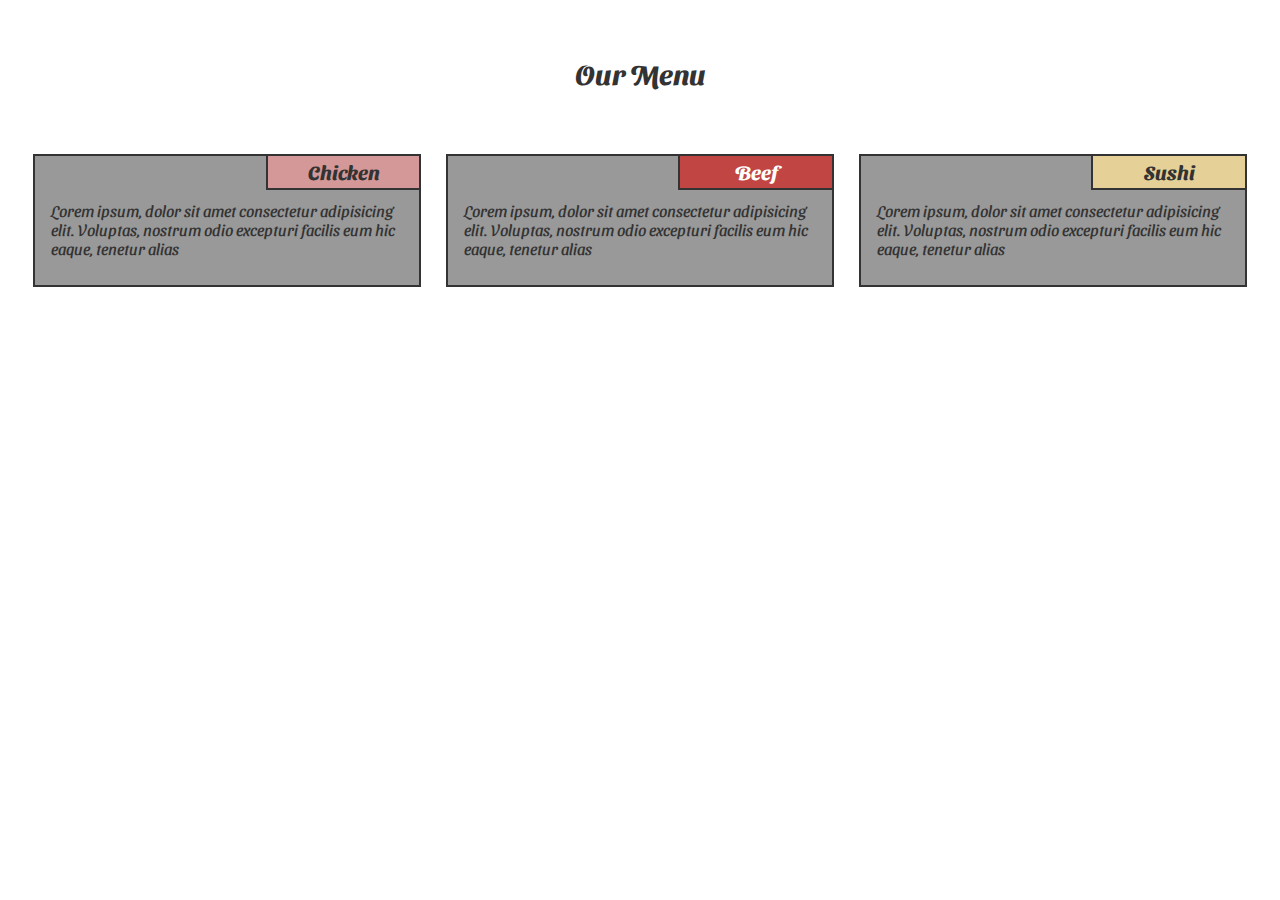
<file: docs/module2-solution/index.html>
<!DOCTYPE html>
<html lang="en">
<head>
    <meta charset="UTF-8">
    <meta name="viewport" content="width=device-width, initial-scale=1.0">
    <link href="https://fonts.googleapis.com/css2?family=Sansita+Swashed:wght@400;700&display=swap" rel="stylesheet">
    <link rel="stylesheet" href="css/style.css">
    <title>Assigment Solution for Module 2</title>
</head>
<body>
    <h1 class="title">Our Menu</h1>
    <div class="content">
        <div class="container">
            <div class="content__card">
                <div class="content__item">
                    <h2 class="content__title">Chicken</h2>
                    <p class="content__text">
                        Lorem ipsum, dolor sit amet consectetur adipisicing elit. Voluptas, nostrum odio excepturi 
                        facilis eum hic eaque, tenetur alias
                    </p>
                </div>
                <div class="content__item">
                    <h2 class="content__title content__title-beef">Beef</h2>
                    <p class="content__text">
                        Lorem ipsum, dolor sit amet consectetur adipisicing elit. Voluptas, nostrum odio excepturi 
                        facilis eum hic eaque, tenetur alias
                    </p>
                </div>
                <div class="content__item content__item-sushi">
                    <h2 class="content__title content__title-sushi">Sushi</h2>
                    <p class="content__text">
                        Lorem ipsum, dolor sit amet consectetur adipisicing elit. Voluptas, nostrum odio excepturi 
                        facilis eum hic eaque, tenetur alias
                    </p>
                </div>
            </div>
        </div>
    </div>
</body>
</html>
</file>
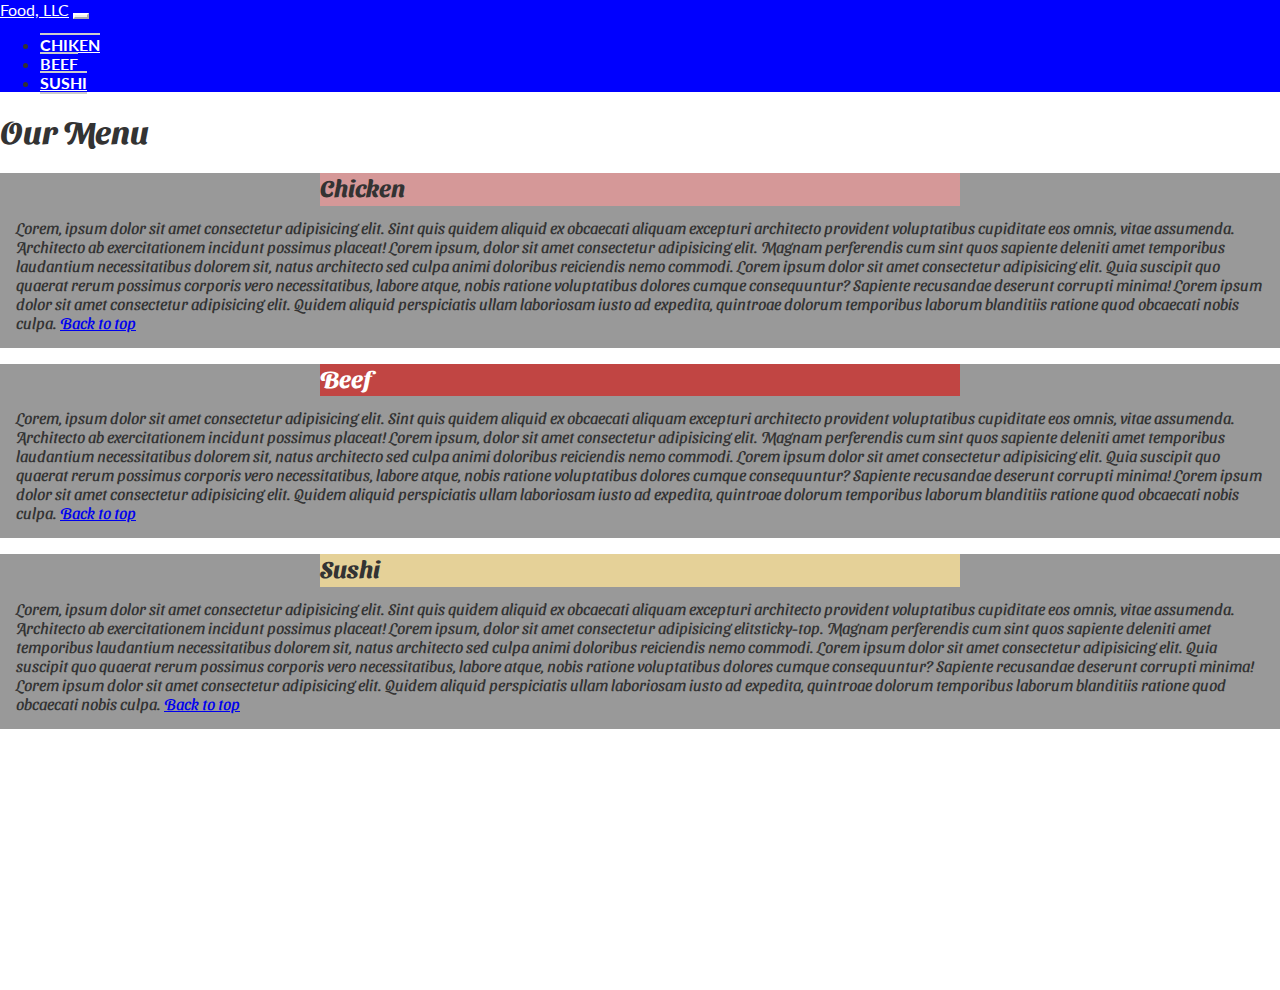
<file: docs/module3-solution/index.html>
<!DOCTYPE html>
<html lang="en">
<head>
    <meta charset="UTF-8">
    <meta name="viewport" content="width=device-width, initial-scale=1, shrink-to-fit=no">
    <title>Assignment Solution for Module 3</title>
    <link rel="stylesheet" href="https://cdn.jsdelivr.net/npm/bootstrap@4.5.3/dist/css/bootstrap.min.css" 
        integrity="sha384-TX8t27EcRE3e/ihU7zmQxVncDAy5uIKz4rEkgIXeMed4M0jlfIDPvg6uqKI2xXr2" 
        crossorigin="anonymous">
    <link href="https://fonts.googleapis.com/css2?family=Lato:wght@400;700&family=Sansita+Swashed:wght@400;700&display=swap" rel="stylesheet">
    <link rel="stylesheet" href="css/style.css">
</head>
<body>

<!--HEADER-------------------------------------------------------------------------------------------->

<header class="header">
    <nav class="navbar navbar-expand-lg fixed-top ">
        <a class="navbar-brand" href="#">Food, LLC</a>
        <button class="navbar-toggler custom-toggler" type="button" data-toggle="collapse" data-target="#navbarSupportedContent" aria-controls="navbarSupportedContent" aria-expanded="false" aria-label="Toggle navigation">
            <span class="navbar-toggler-icon"></span>
        </button>
            <div class="collapse navbar-collapse " id="navbarSupportedContent">
                <ul class="navbar-nav mr-4">
              
                    <li class="nav-item nav-item--top d-block d-sm-none">
                        <a class="nav-link nav-link--top" href="#chiken">Chiken</a>
                    </li>
                    <li class="nav-item d-block d-sm-none">
                        <a class="nav-link" href="#beef">Beef</a>
                    </li>
                    <li class="nav-item d-block d-sm-none">
                        <a class="nav-link nav-link--bottom" href="#sushi">Sushi</a>
                    </li>
          
                </ul>
            
            </div>
    </nav>
</header>

<!--MAIN-------------------------------------------------------------------------------------------->

    <div class="intro">
        <h1 class="title text-center">Our Menu</h1>
        <div class="intro__iner">
            <div class="container-fluid">
                <div class="row">

                    <div class="tile col-lg-4 col-sm-6">
                        <div class="intro__item" id="chiken">
                            <h2 class="intro__title intro__title-chiken text-center">Chicken</h2>
                            <div class="intro_text">
                                Lorem, ipsum dolor sit amet consectetur adipisicing elit. Sint quis quidem aliquid ex obcaecati 
                                aliquam excepturi architecto provident voluptatibus cupiditate eos omnis, vitae assumenda. 
                                Architecto ab exercitationem incidunt possimus placeat! Lorem ipsum, dolor sit amet consectetur 
                                adipisicing elit. Magnam perferendis cum sint quos sapiente deleniti amet temporibus laudantium 
                                necessitatibus dolorem sit, natus architecto sed culpa animi doloribus reiciendis nemo commodi. 
                                Lorem ipsum dolor sit amet consectetur adipisicing elit. Quia suscipit quo quaerat rerum 
                                possimus corporis vero necessitatibus, labore atque, nobis ratione voluptatibus dolores cumque 
                                consequuntur? Sapiente recusandae deserunt corrupti minima! Lorem ipsum dolor sit amet 
                                consectetur adipisicing elit. Quidem aliquid perspiciatis ullam laboriosam iusto ad expedita, 
                                quintroae dolorum temporibus laborum blanditiis ratione quod obcaecati nobis culpa. <span class="d-sm-none"><a href="#">Back to top</a></span>
                            </div> 
                        </div>
                    </div>

                    <div class="tile col-lg-4 col-sm-6">
                        <div class="intro__item" id="beef">
                            <h2 class="intro__title intro__title-beef text-center">Beef</h2>
                            <div class="intro_text">
                                Lorem, ipsum dolor sit amet consectetur adipisicing elit. Sint quis quidem aliquid ex obcaecati 
                                aliquam excepturi architecto provident voluptatibus cupiditate eos omnis, vitae assumenda. 
                                Architecto ab exercitationem incidunt possimus placeat! Lorem ipsum, dolor sit amet consectetur 
                                adipisicing elit. Magnam perferendis cum sint quos sapiente deleniti amet temporibus laudantium 
                                necessitatibus dolorem sit, natus architecto sed culpa animi doloribus reiciendis nemo commodi. 
                                Lorem ipsum dolor sit amet consectetur adipisicing elit. Quia suscipit quo quaerat rerum 
                                possimus corporis vero necessitatibus, labore atque, nobis ratione voluptatibus dolores cumque 
                                consequuntur? Sapiente recusandae deserunt corrupti minima! Lorem ipsum dolor sit amet 
                                consectetur adipisicing elit. Quidem aliquid perspiciatis ullam laboriosam iusto ad expedita, 
                                quintroae dolorum temporibus laborum blanditiis ratione quod obcaecati nobis culpa. <span class="d-sm-none"><a href="#">Back to top</a></span>
                            </div> 
                        </div>
                    </div>

                    <div class="tile col-lg-4 col-sm-12">
                        <div class="intro__item" id="sushi">
                            <h2 class="intro__title intro__title-sushi text-center">Sushi</h2>
                            <div class="intro_text">
                                Lorem, ipsum dolor sit amet consectetur adipisicing elit. Sint quis quidem aliquid ex obcaecati 
                                aliquam excepturi architecto provident voluptatibus cupiditate eos omnis, vitae assumenda. 
                                Architecto ab exercitationem incidunt possimus placeat! Lorem ipsum, dolor sit amet consectetur 
                                adipisicing elitsticky-top. Magnam perferendis cum sint quos sapiente deleniti amet temporibus laudantium 
                                necessitatibus dolorem sit, natus architecto sed culpa animi doloribus reiciendis nemo commodi. 
                                Lorem ipsum dolor sit amet consectetur adipisicing elit. Quia suscipit quo quaerat rerum 
                                possimus corporis vero necessitatibus, labore atque, nobis ratione voluptatibus dolores cumque 
                                consequuntur? Sapiente recusandae deserunt corrupti minima! Lorem ipsum dolor sit amet 
                                consectetur adipisicing elit. Quidem aliquid perspiciatis ullam laboriosam iusto ad expedita, 
                                quintroae dolorum temporibus laborum blanditiis ratione quod obcaecati nobis culpa. <span class="d-sm-none"><a href="#">Back to top</a></span>
                            </div> 
                        </div>
                    </div>

                </div><!--row-->
            </div><!--container-fluid-->
        </div><!--intro__iner-->
    
    </div><!--intro-->

<script src="https://code.jquery.com/jquery-3.5.1.slim.min.js" 
    integrity="sha384-DfXdz2htPH0lsSSs5nCTpuj/zy4C+OGpamoFVy38MVBnE+IbbVYUew+OrCXaRkfj" 
    crossorigin="anonymous">
</script>
<script src="https://cdn.jsdelivr.net/npm/popper.js@1.16.1/dist/umd/popper.min.js" 
    integrity="sha384-9/reFTGAW83EW2RDu2S0VKaIzap3H66lZH81PoYlFhbGU+6BZp6G7niu735Sk7lN" 
    crossorigin="anonymous">
</script>
<script src="https://cdn.jsdelivr.net/npm/bootstrap@4.5.3/dist/js/bootstrap.min.js" 
    integrity="sha384-w1Q4orYjBQndcko6MimVbzY0tgp4pWB4lZ7lr30WKz0vr/aWKhXdBNmNb5D92v7s" 
    crossorigin="anonymous">
</script>
</body>
</html>
</file>
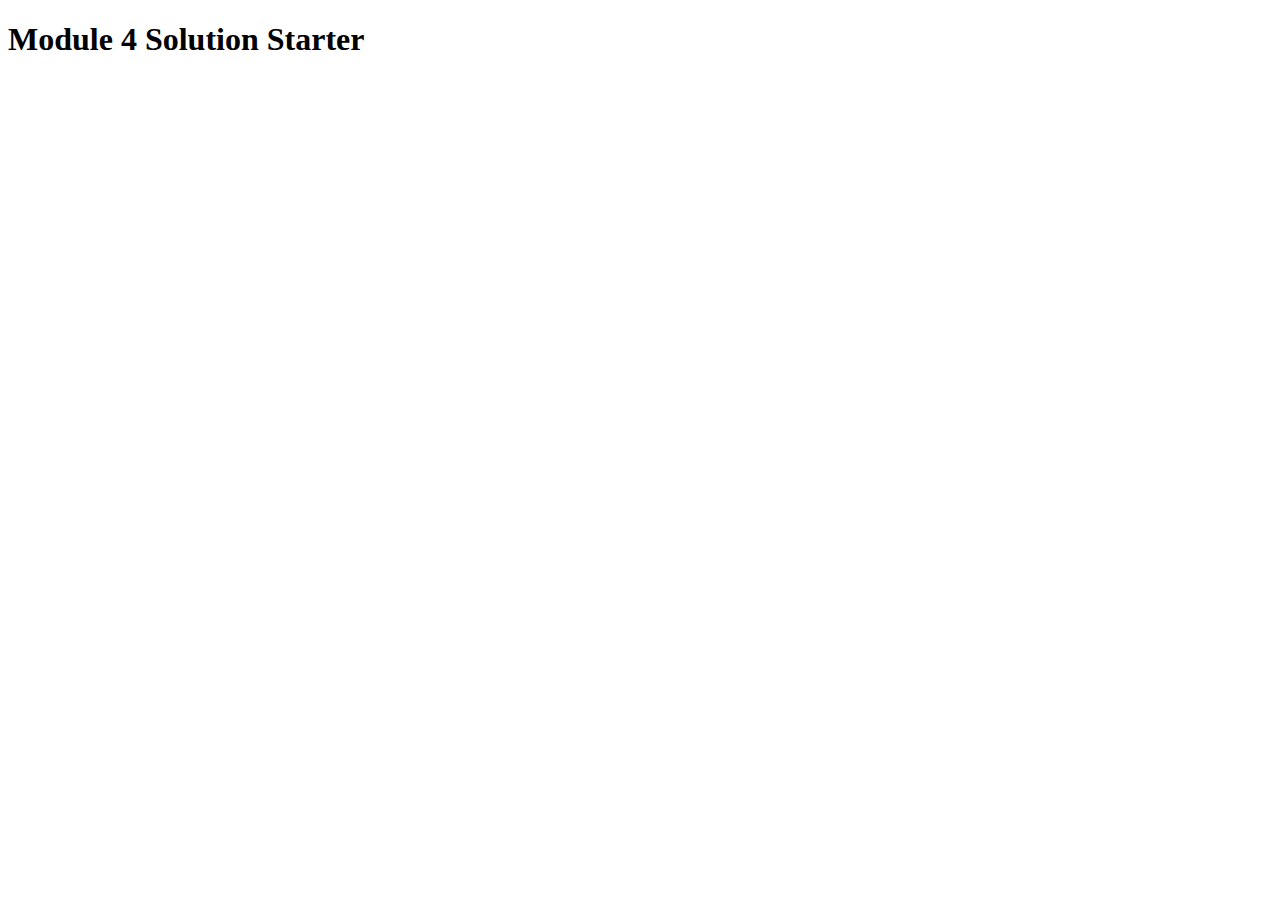
<file: docs/module4-solution/index.html>
<!DOCTYPE html>
<html>
<head>
  <meta charset="utf-8">
  <title>Module 4 Solution Starter</title>
  <script>
    var names = []; // DO NOT REMOVE
  </script>
  <script src="SpeakHello.js"></script>
  <script src="SpeakGoodBye.js"></script>
  <script src="script.js"></script>
</head>
<body>
  <h1>Module 4 Solution Starter</h1>
</body>
</html>
</file>
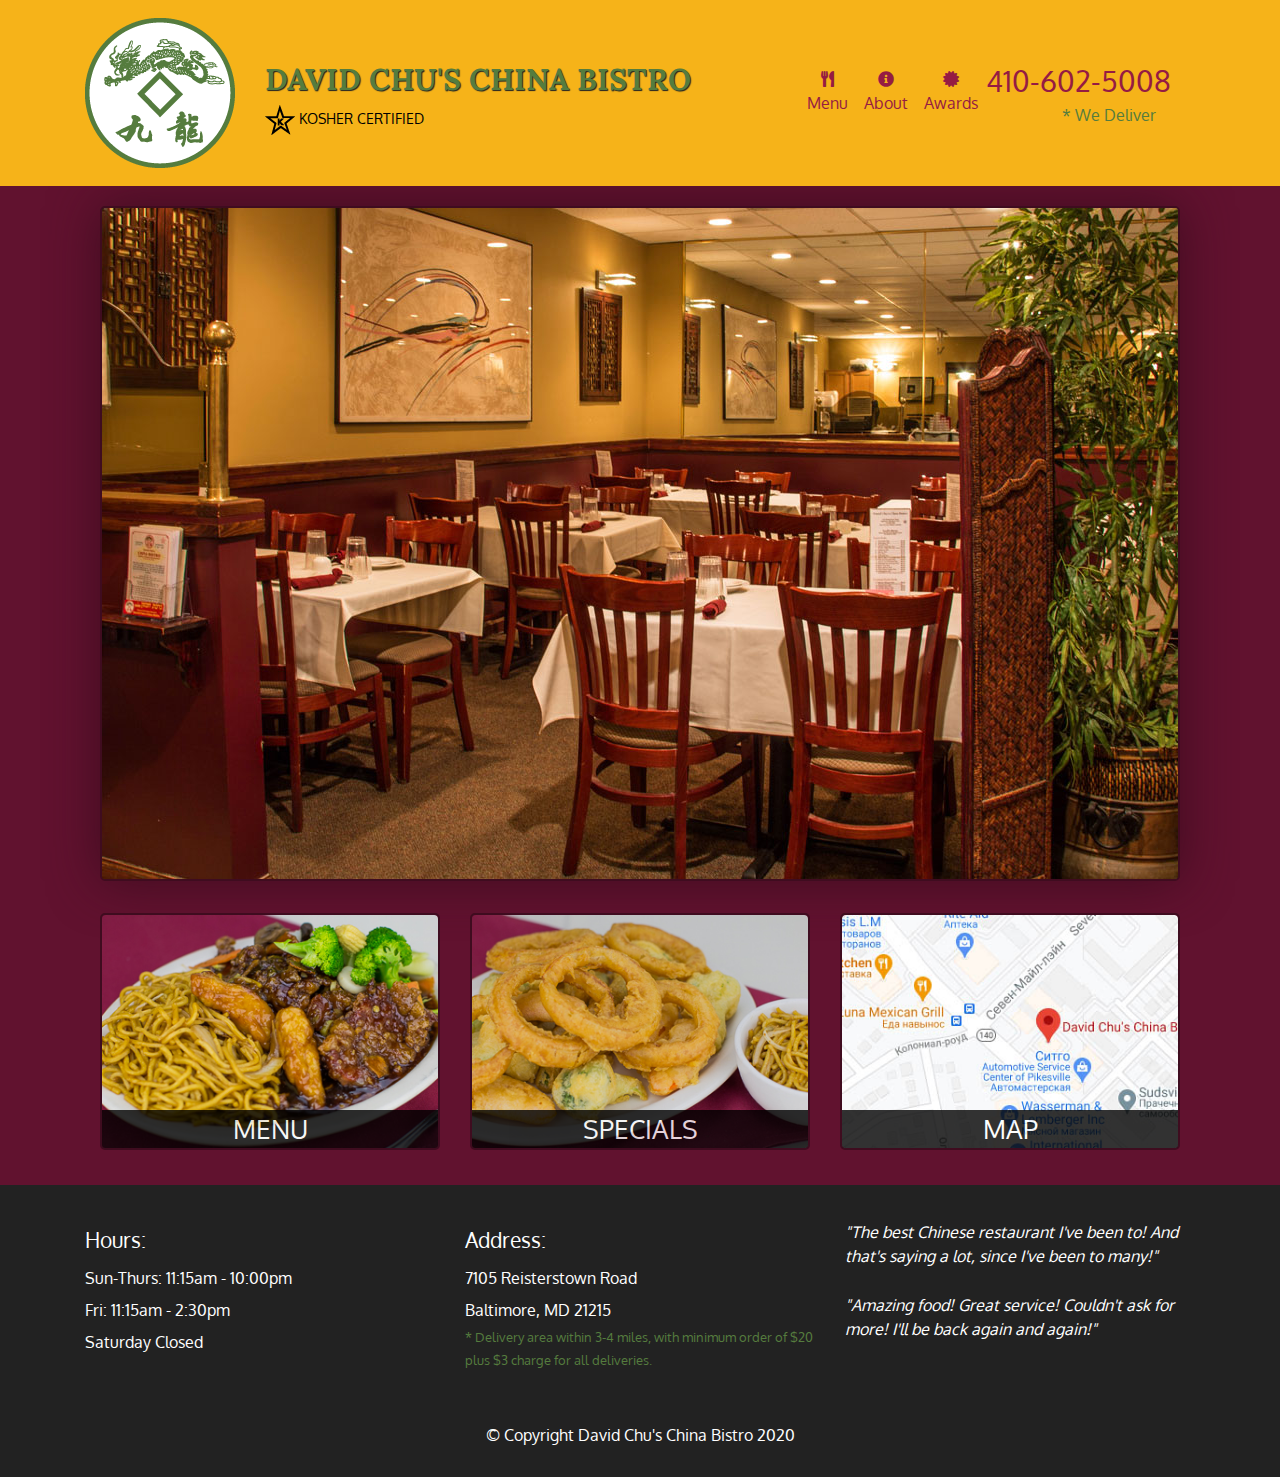
<file: docs/restaurant/index.html>
<!doctype html>
<html lang="en">
  <head>
    <meta charset="utf-8">
    <meta http-equiv="X-UA-Compatible" content="IE=edge">
    <meta name="viewport" content="width=device-width, initial-scale=1">
    <title>David Chu's China Bistro</title>
    <link rel="stylesheet" href="css/bootstrap.min.css">
    <link rel="stylesheet" href="css/styles.css">
    <link href='https://fonts.googleapis.com/css?family=Oxygen:400,300,700' rel='stylesheet' type='text/css'>
    <link href='https://fonts.googleapis.com/css?family=Lora' rel='stylesheet' type='text/css'>
    <link rel="stylesheet" href="https://use.fontawesome.com/releases/v5.7.1/css/all.css">
  </head>
<body>

<div class="page"><!--Чтобы прижать футер к низу и чтобы не было горизонтального скрола-->

<!--Header------------------------------------------------------------------------------>

<header>

    <nav id="header-nav" class="navbar navbar-expand-lg">

       <div class="container">
           <a id="logo-img" class="navbar-brand d-none d-lg-block" href="index.html"></a>
           <div class="navbar-brand">
                <a href="index.html"><h1>David Chu's China Bistro</h1></a>
                <p>
                  <img src="img/star-k-logo.png" alt="Kosher certification">
                  <span>Kosher Certified</span>
                </p>
           </div>

           <button class="navbar-toggler custom-toggler" type="button" data-toggle="collapse" data-target="#navbarSupportedContent" aria-controls="navbarSupportedContent" aria-expanded="false" aria-label="Toggle navigation">
             <span class="navbar-toggler-icon"></span>
           </button>
           <div class="collapse navbar-collapse " id="navbarSupportedContent">
               <ul id="nav-list" class="navbar-nav mr-4">

                   <li class="nav-item d-xl-none d-lg-none active">
                     <a class="nav-link" href="index.html"><i class="fas fa-home"></i><br class="d-none d-lg-block">Home</a>
                   </li>
                   <li class="nav-item">
                     <a class="nav-link" href="#" onclick="$dc.loadMenuCategories();"><i class="fas fa-utensils"></i><br class="d-none d-lg-block">Menu</a>
                   </li>
                   <li class="nav-item">
                     <a class="nav-link" href="#"><i class="fas fa-info-circle"></i><br class="d-none d-lg-block">About</a>
                   </li>
                   <li class="nav-item">
                     <a class="nav-link " href="#"><i class="fas fa-certificate"></i><br class="d-none d-lg-block">Awards</a>
                   </li>
                   <li id="phone" class="d-none d-lg-block">
                     <a class="nav-link " href="tel:410-602-5008"><span>410-602-5008</span></a><div>* We Deliver</div>
                   </li>

                 </ul>

           </div><!--collapse-->
       </div><!--/container-->
    </nav><!--/nav-->
</header><!--/header-->

<!--Telefone---------------------------------------------------------------------------->

<div class="telefon d-lg-none">
    <div class="container">
        <div class="telefon__inner">
            <a class="btn" href="tel:410-602-5008">
                <i class="fas fa-mobile-alt"></i>
                410-602-5008
            </a>
        </div>
        <div class="text-center">* We Deliver</div>
    </div>
</div>

<!--Main-content(intro and menu)------------------------------------------------------>

<div id="main-content" class="container"></div>

<!--Footer---------------------------------------------------------------------------->

<footer class="panel panel-default footer">
    <div class="container">
      <div class="row">
        <section class="hours col-sm-4">
          <span>Hours:</span><br>
          Sun-Thurs: 11:15am - 10:00pm<br>
          Fri: 11:15am - 2:30pm<br>
          Saturday Closed
          <hr class="d-block d-sm-none">
        </section>
        <section class="address col-sm-4">
          <span>Address:</span><br>
          7105 Reisterstown Road<br>
          Baltimore, MD 21215
          <p>* Delivery area within 3-4 miles, with minimum order of $20 plus $3 charge for all deliveries.</p>
          <hr class="d-block d-sm-none">
        </section>
        <section class="testimonials col-sm-4">
          <p>"The best Chinese restaurant I've been to! And that's saying a lot, since I've been to many!"</p>
          <p>"Amazing food! Great service! Couldn't ask for more! I'll be back again and again!"</p>
        </section>
      </div>
      <div class="text-center">&copy; Copyright David Chu's China Bistro 2020</div>
    </div>
  </footer>

</div><!-- Page -->



  <!-- jQuery (Bootstrap JS plugins depend on it) -->
  <script src="https://ajax.googleapis.com/ajax/libs/jquery/2.2.4/jquery.min.js"></script>
  <script src="js/bootstrap.min.js"></script>
  <script src="js/ajax-utils.js"></script>
  <script src="js/script.js"></script>
</body>
</html>
</file>
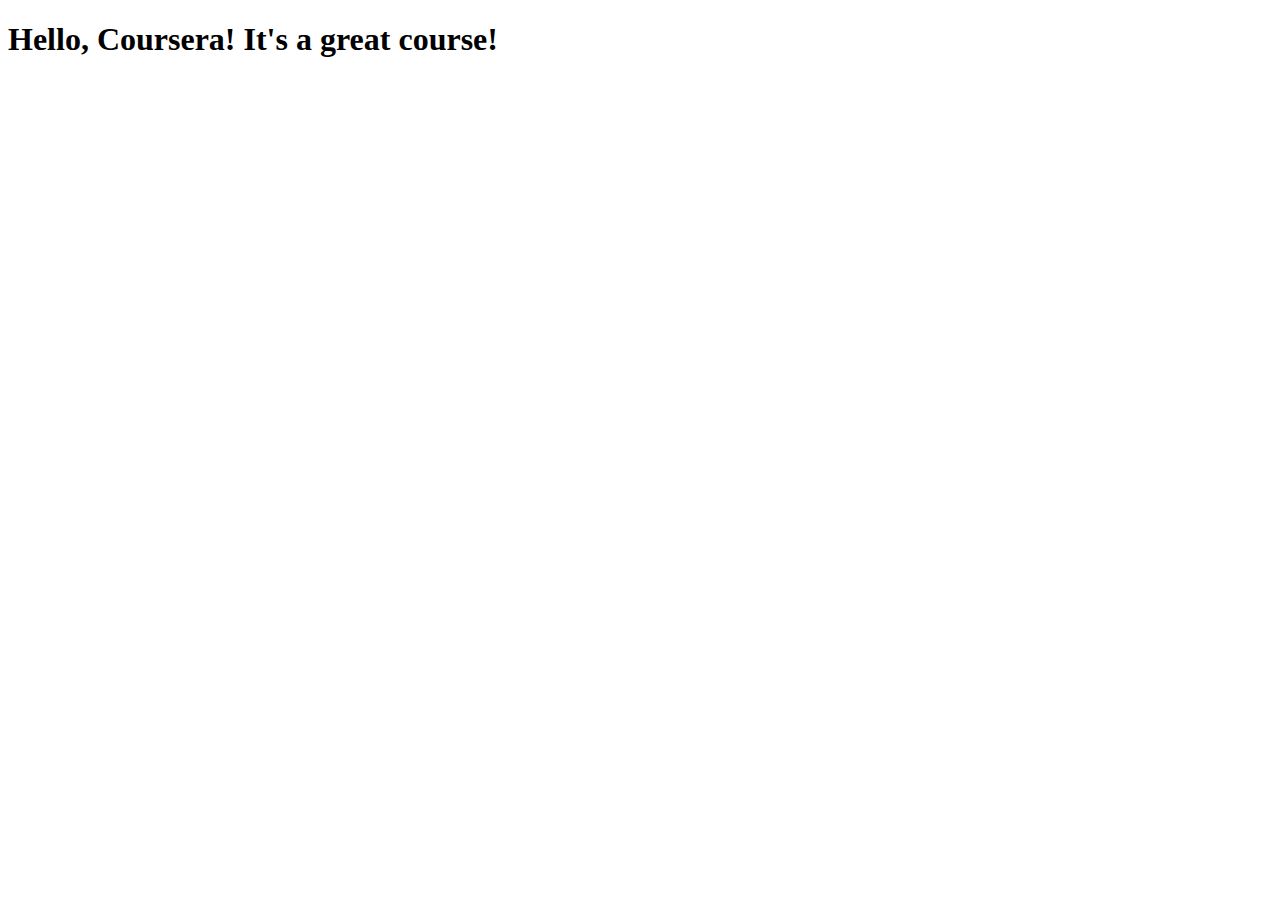
<file: docs/site/index.html>
<!DOCTYPE html>
<html lang="en">
<head>
    <meta charset="UTF-8">
    <meta name="viewport" content="width=device-width, initial-scale=1.0">
    <title>Hello, Coursera!</title>
</head>
<body>
    <h1>Hello, Coursera! It's a great course!</h1>
</body>
</html>
</file>
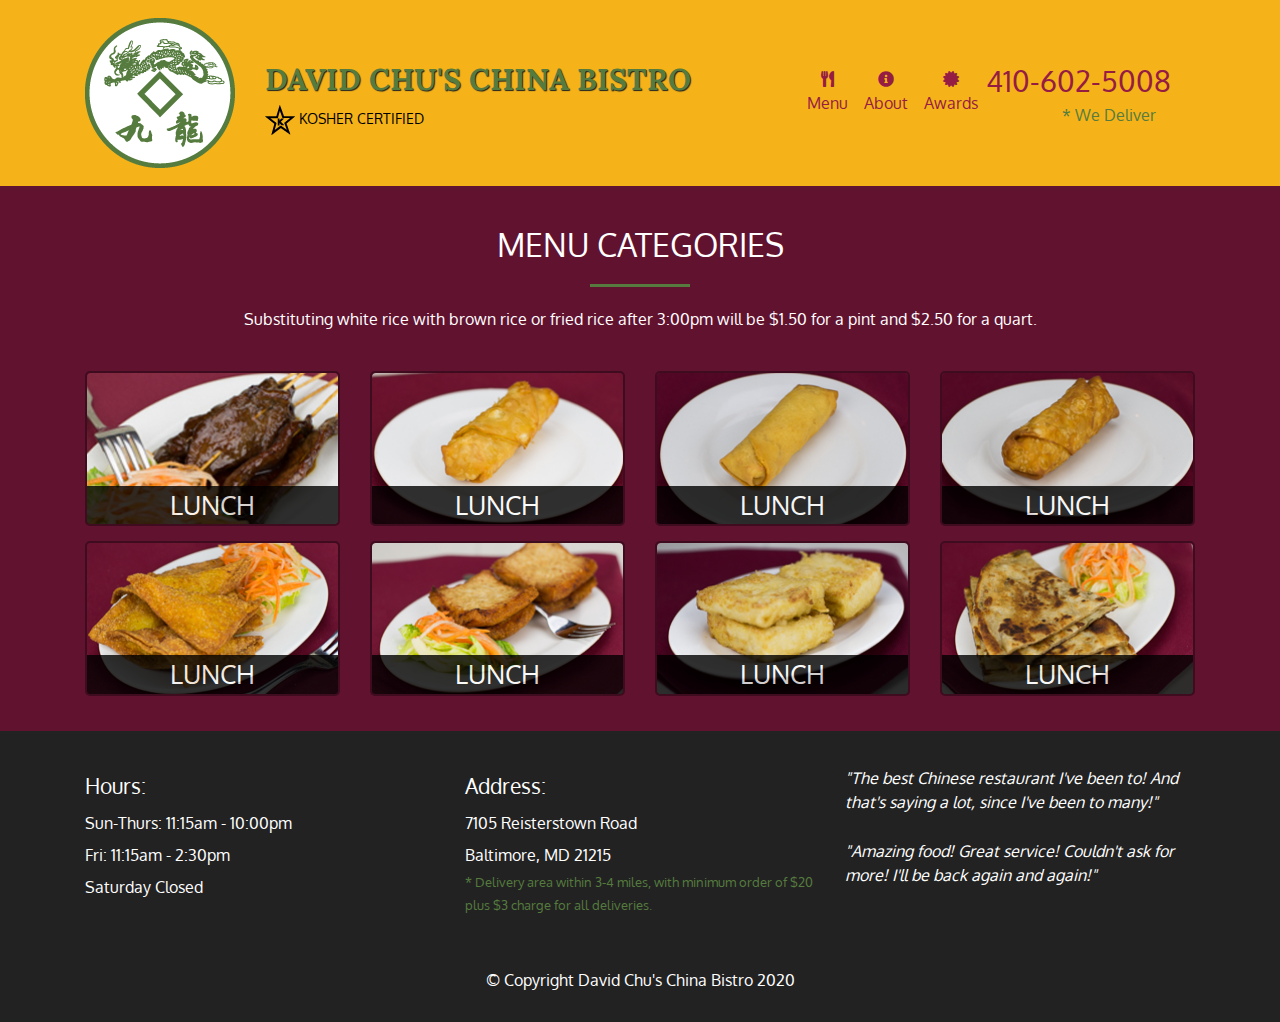
<file: docs/restaurant/menu-catigories.html>
<!doctype html>
<html lang="en">
  <head>
    <meta charset="utf-8">
    <meta http-equiv="X-UA-Compatible" content="IE=edge">
    <meta name="viewport" content="width=device-width, initial-scale=1">
    <title>David Chu's China Bistro</title>
    <link rel="stylesheet" href="css/bootstrap.min.css">
    <link rel="stylesheet" href="css/styles.css">
    <link href='https://fonts.googleapis.com/css?family=Oxygen:400,300,700' rel='stylesheet' type='text/css'>
    <link href='https://fonts.googleapis.com/css?family=Lora' rel='stylesheet' type='text/css'>
    <link rel="stylesheet" href="https://use.fontawesome.com/releases/v5.7.1/css/all.css">
  </head>
<body>

<!--Header------------------------------------------------------------------------------>

<header>

    <nav id="header-nav" class="navbar navbar-expand-lg">

       <div class="container">
           <a id="logo-img" class="navbar-brand d-none d-lg-block" href="index.html"></a>
           <div class="navbar-brand">
                <a href="index.html"><h1>David Chu's China Bistro</h1></a>
                <p>
                  <img src="img/star-k-logo.png" alt="Kosher certification">
                  <span>Kosher Certified</span>
                </p>
           </div>

           <button class="navbar-toggler custom-toggler" type="button" data-toggle="collapse" data-target="#navbarSupportedContent" aria-controls="navbarSupportedContent" aria-expanded="false" aria-label="Toggle navigation">
             <span class="navbar-toggler-icon"></span>
           </button>
           <div class="collapse navbar-collapse " id="navbarSupportedContent">
               <ul id="nav-list" class="navbar-nav mr-4">

                   <li class="nav-item d-xl-none d-lg-none">
                     <a class="nav-link" href="index.html"><i class="fas fa-home"></i><br class="d-none d-lg-block">Home</a>
                   </li>
                   <li class="nav-item">
                     <a class="nav-link" href="#"><i class="fas fa-utensils"></i><br class="d-none d-lg-block">Menu</a>
                   </li>
                   <li class="nav-item">
                     <a class="nav-link" href="#"><i class="fas fa-info-circle"></i><br class="d-none d-lg-block">About</a>
                   </li>
                   <li class="nav-item">
                     <a class="nav-link " href="#"><i class="fas fa-certificate"></i><br class="d-none d-lg-block">Awards</a>
                   </li>
                   <li id="phone" class="d-none d-lg-block">
                     <a class="nav-link " href="tel:410-602-5008"><span>410-602-5008</span></a><div>* We Deliver</div>
                   </li>

                 </ul>

           </div><!--collapse-->
       </div><!--/container-->
    </nav><!--/nav-->
</header><!--/header-->

<!--Telefone---------------------------------------------------------------------------->

<div class="telefon d-lg-none">
    <div class="container">
        <div class="telefon__inner">
            <a class="btn" href="tel:410-602-5008">
                <i class="fas fa-mobile-alt"></i>
                410-602-5008
            </a>
        </div>
        <div class="text-center">* We Deliver</div>
    </div>
</div>

<!--menu tile---------------------------------------------------------------------------->

<div class="tile">
    <div class="tile__header container">
        <h2 class="menu-categories-title text-center">Menu Categories</h2>
        <div class="menu-categories-text text-center">
            Substituting white rice with brown rice or fried rice after 3:00pm will be $1.50 for a pint and $2.50 for a quart.
        </div>
    </div>


    <div class="container">
        <div class="row justify-content-between">

            <div class="col-lg-3 col-md-4 col-sm-6 col-6 col-xs-12">
                <div class="tile__item">
                    <a href="single-categories.html">
                        <img class="img-fluid rounded mx-auto d-block" src="img/B.jpg" alt="menu">
                        <div class="tile__categories">
                            <span>lunch</span>
                        </div>
                    </a>
                </div>
            </div>

            <div class="col-lg-3 col-md-4 col-sm-6 col-6 col-xs-12">
                <div class="tile__item">
                    <a href="">
                        <img class="img-fluid rounded mx-auto d-block" src="img/B-1.jpg" alt="menu">
                        <div class="tile__categories">
                            <span>lunch</span>
                        </div>
                    </a>
                </div>
            </div>

            <div class="col-lg-3 col-md-4 col-sm-6 col-6 col-xs-12">
                <div class="tile__item">
                    <a href="https://goo.gl/maps/cZD4JhGqDNvG411z9" target="_blank">
                        <img class="img-fluid rounded mx-auto d-block" src="img/B-2.jpg" alt="menu">
                        <div class="tile__categories">
                            <span>lunch</span>
                        </div>
                    </a>
                </div>
            </div>

            <div class="col-lg-3 col-md-4 col-sm-6 col-6 col-xs-12">
                <div class="tile__item">
                    <a href="https://goo.gl/maps/cZD4JhGqDNvG411z9" target="_blank">
                        <img class="img-fluid rounded mx-auto d-block" src="img/B-3.jpg" alt="menu">
                        <div class="tile__categories">
                            <span>lunch</span>
                        </div>
                    </a>
                </div>
            </div>

            <div class="col-lg-3 col-md-4 col-sm-6 col-6 col-xs-12">
                <div class="tile__item">
                    <a href="https://goo.gl/maps/cZD4JhGqDNvG411z9" target="_blank">
                        <img class="img-fluid rounded mx-auto d-block" src="img/B-4.jpg" alt="menu">
                        <div class="tile__categories">
                            <span>lunch</span>
                        </div>
                    </a>
                </div>
            </div>

            <div class="col-lg-3 col-md-4 col-sm-6 col-6 col-xs-12">
                <div class="tile__item">
                    <a href="https://goo.gl/maps/cZD4JhGqDNvG411z9" target="_blank">
                        <img class="img-fluid rounded mx-auto d-block" src="img/B-5.jpg" alt="menu">
                        <div class="tile__categories">
                            <span>lunch</span>
                        </div>
                    </a>
                </div>
            </div>

            <div class="col-lg-3 col-md-4 col-sm-6 col-6 col-xs-12">
                <div class="tile__item">
                    <a href="https://goo.gl/maps/cZD4JhGqDNvG411z9" target="_blank">
                        <img class="img-fluid rounded mx-auto d-block" src="img/B-6.jpg" alt="menu">
                        <div class="tile__categories">
                            <span>lunch</span>
                        </div>
                    </a>
                </div>
            </div>

            <div class="col-lg-3 col-md-4 col-sm-6 col-6 col-xs-12">
                <div class="tile__item">
                    <a href="https://goo.gl/maps/cZD4JhGqDNvG411z9" target="_blank">
                        <img class="img-fluid rounded mx-auto d-block" src="img/B-7.jpg" alt="menu">
                        <div class="tile__categories">
                            <span>lunch</span>
                        </div>
                    </a>
                </div>
            </div>

        </div><!--/row-->
    </div><!--/container-->
</div><!--/tile-->

<!--Footer---------------------------------------------------------------------------->

<footer class="panel panel-default">
    <div class="container">
      <div class="row">
        <section class="hours col-sm-4">
          <span>Hours:</span><br>
          Sun-Thurs: 11:15am - 10:00pm<br>
          Fri: 11:15am - 2:30pm<br>
          Saturday Closed
          <hr class="d-block d-sm-none">
        </section>
        <section class="address col-sm-4">
          <span>Address:</span><br>
          7105 Reisterstown Road<br>
          Baltimore, MD 21215
          <p>* Delivery area within 3-4 miles, with minimum order of $20 plus $3 charge for all deliveries.</p>
          <hr class="d-block d-sm-none">
        </section>
        <section class="testimonials col-sm-4">
          <p>"The best Chinese restaurant I've been to! And that's saying a lot, since I've been to many!"</p>
          <p>"Amazing food! Great service! Couldn't ask for more! I'll be back again and again!"</p>
        </section>
      </div>
      <div class="text-center">&copy; Copyright David Chu's China Bistro 2020</div>
    </div>
  </footer>



  <!-- jQuery (Bootstrap JS plugins depend on it) -->
  <script src="https://ajax.googleapis.com/ajax/libs/jquery/2.2.4/jquery.min.js"></script>
  <script src="js/bootstrap.min.js"></script>
  <script src="js/script.js"></script>
</body>
</html>
</file>
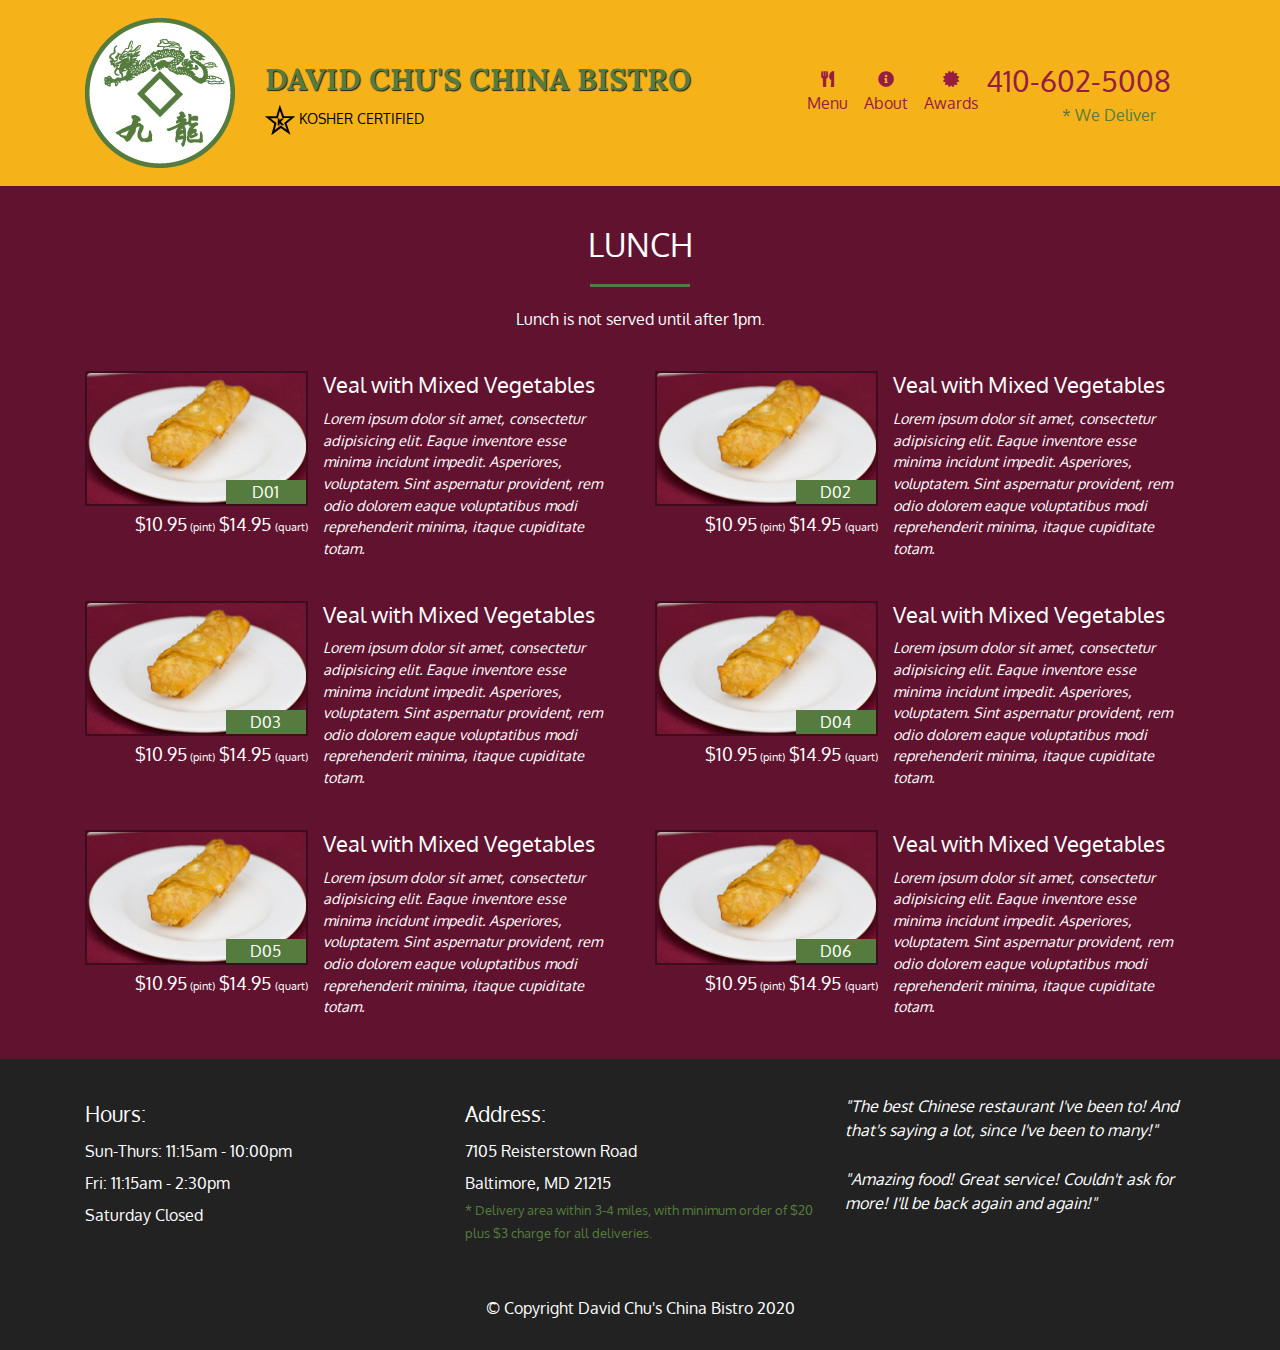
<file: docs/restaurant/single-categories.html>
<!doctype html>
<html lang="en">
  <head>
    <meta charset="utf-8">
    <meta http-equiv="X-UA-Compatible" content="IE=edge">
    <meta name="viewport" content="width=device-width, initial-scale=1">
    <title>David Chu's China Bistro</title>
    <link rel="stylesheet" href="css/bootstrap.min.css">
    <link rel="stylesheet" href="css/styles.css">
    <link href='https://fonts.googleapis.com/css?family=Oxygen:400,300,700' rel='stylesheet' type='text/css'>
    <link href='https://fonts.googleapis.com/css?family=Lora' rel='stylesheet' type='text/css'>
    <link rel="stylesheet" href="https://use.fontawesome.com/releases/v5.7.1/css/all.css">
  </head>
<body>

<!--Header------------------------------------------------------------------------------>

<header>

    <nav id="header-nav" class="navbar navbar-expand-lg">

       <div class="container">
           <a id="logo-img" class="navbar-brand d-none d-lg-block" href="index.html"></a>
           <div class="navbar-brand">
                <a href="index.html"><h1>David Chu's China Bistro</h1></a>
                <p>
                  <img src="img/star-k-logo.png" alt="Kosher certification">
                  <span>Kosher Certified</span>
                </p>
           </div>

           <button class="navbar-toggler custom-toggler" type="button" data-toggle="collapse" data-target="#navbarSupportedContent" aria-controls="navbarSupportedContent" aria-expanded="false" aria-label="Toggle navigation">
             <span class="navbar-toggler-icon"></span>
           </button>
           <div class="collapse navbar-collapse " id="navbarSupportedContent">
               <ul id="nav-list" class="navbar-nav mr-4">

                   <li class="nav-item d-xl-none d-lg-none">
                     <a class="nav-link" href="index.html"><i class="fas fa-home"></i><br class="d-none d-lg-block">Home</a>
                   </li>
                   <li class="nav-item">
                     <a class="nav-link" href="#"><i class="fas fa-utensils"></i><br class="d-none d-lg-block">Menu</a>
                   </li>
                   <li class="nav-item">
                     <a class="nav-link" href="#"><i class="fas fa-info-circle"></i><br class="d-none d-lg-block">About</a>
                   </li>
                   <li class="nav-item">
                     <a class="nav-link " href="#"><i class="fas fa-certificate"></i><br class="d-none d-lg-block">Awards</a>
                   </li>
                   <li id="phone" class="d-none d-lg-block">
                     <a class="nav-link " href="tel:410-602-5008"><span>410-602-5008</span></a><div>* We Deliver</div>
                   </li>

                 </ul>

           </div><!--collapse-->
       </div><!--/container-->
    </nav><!--/nav-->
</header><!--/header-->

<!--Telefone---------------------------------------------------------------------------->

<div class="telefon d-lg-none">
    <div class="container">
        <div class="telefon__inner">
            <a class="btn" href="tel:410-602-5008">
                <i class="fas fa-mobile-alt"></i>
                410-602-5008
            </a>
        </div>
        <div class="text-center">* We Deliver</div>
    </div>
</div>

<!--menu tile---------------------------------------------------------------------------->

<div class="tile-categories">
    <div class="tile__header container">
        <h2 class="menu-categories-title text-center">lunch</h2>
        <div class="menu-categories-text text-center">
            Lunch is not served until after 1pm.
        </div>
    </div>


    <div class="container">
        <div class="row justify-content-between">

            <div class="menu-item-tile col-md-6">
                <div class="row">
                  <div class="col-sm-5">
                    <div class="menu-item-photo">
                      <div>D01</div>
                      <img class="img-fluid rounded mx-auto d-block" src="img/B-1.jpg" alt="Item">
                    </div>
                    <div class="menu-item-price">$10.95<span> (pint)</span> $14.95 <span>(quart)</span></div>
                  </div>
                  <div class="menu-item-description col-sm-7">
                    <h3 class="menu-item-title">Veal with Mixed Vegetables</h3>
                    <p class="menu-item-details">Lorem ipsum dolor sit amet, consectetur adipisicing elit. Eaque inventore esse minima incidunt impedit. Asperiores, voluptatem. Sint aspernatur provident, rem odio dolorem eaque voluptatibus modi reprehenderit minima, itaque cupiditate totam.</p>
                  </div>
                </div>
                <hr class="d-block d-sm-none">
          </div>

          <div class="menu-item-tile col-md-6">
            <div class="row">
              <div class="col-sm-5">
                <div class="menu-item-photo">
                  <div>D02</div>
                  <img class="img-fluid rounded mx-auto d-block" width="250" height="150" src="img/B-1.jpg" alt="Item">
                </div>
                <div class="menu-item-price">$10.95<span> (pint)</span> $14.95 <span>(quart)</span></div>
              </div>
              <div class="menu-item-description col-sm-7">
                <h3 class="menu-item-title">Veal with Mixed Vegetables</h3>
                <p class="menu-item-details">Lorem ipsum dolor sit amet, consectetur adipisicing elit. Eaque inventore esse minima incidunt impedit. Asperiores, voluptatem. Sint aspernatur provident, rem odio dolorem eaque voluptatibus modi reprehenderit minima, itaque cupiditate totam.</p>
              </div>
            </div>
            <hr class="d-block d-sm-none">
          </div>

          <div class="menu-item-tile col-md-6">
            <div class="row">
              <div class="col-sm-5">
                <div class="menu-item-photo">
                  <div>D03</div>
                  <img class="img-fluid rounded mx-auto d-block" width="250" height="150" src="img/B-1.jpg" alt="Item">
                </div>
                <div class="menu-item-price">$10.95<span> (pint)</span> $14.95 <span>(quart)</span></div>
              </div>
              <div class="menu-item-description col-sm-7">
                <h3 class="menu-item-title">Veal with Mixed Vegetables</h3>
                <p class="menu-item-details">Lorem ipsum dolor sit amet, consectetur adipisicing elit. Eaque inventore esse minima incidunt impedit. Asperiores, voluptatem. Sint aspernatur provident, rem odio dolorem eaque voluptatibus modi reprehenderit minima, itaque cupiditate totam.</p>
              </div>
            </div>
            <hr class="d-block d-sm-none">
          </div>

          <div class="menu-item-tile col-md-6">
            <div class="row">
              <div class="col-sm-5">
                <div class="menu-item-photo">
                  <div>D04</div>
                  <img class="img-fluid rounded mx-auto d-block" width="250" height="150" src="img/B-1.jpg" alt="Item">
                </div>
                <div class="menu-item-price">$10.95<span> (pint)</span> $14.95 <span>(quart)</span></div>
              </div>
              <div class="menu-item-description col-sm-7">
                <h3 class="menu-item-title">Veal with Mixed Vegetables</h3>
                <p class="menu-item-details">Lorem ipsum dolor sit amet, consectetur adipisicing elit. Eaque inventore esse minima incidunt impedit. Asperiores, voluptatem. Sint aspernatur provident, rem odio dolorem eaque voluptatibus modi reprehenderit minima, itaque cupiditate totam.</p>
              </div>
            </div>
            <hr class="d-block d-sm-none">
          </div>

          <div class="menu-item-tile col-md-6">
            <div class="row">
              <div class="col-sm-5">
                <div class="menu-item-photo">
                  <div>D05</div>
                  <img class="img-fluid rounded mx-auto d-block" width="250" height="150" src="img/B-1.jpg" alt="Item">
                </div>
                <div class="menu-item-price">$10.95<span> (pint)</span> $14.95 <span>(quart)</span></div>
              </div>
              <div class="menu-item-description col-sm-7">
                <h3 class="menu-item-title">Veal with Mixed Vegetables</h3>
                <p class="menu-item-details">Lorem ipsum dolor sit amet, consectetur adipisicing elit. Eaque inventore esse minima incidunt impedit. Asperiores, voluptatem. Sint aspernatur provident, rem odio dolorem eaque voluptatibus modi reprehenderit minima, itaque cupiditate totam.</p>
              </div>
            </div>
            <hr class="d-block d-sm-none">
          </div>

          <div class="menu-item-tile col-md-6">
            <div class="row">
              <div class="col-sm-5">
                <div class="menu-item-photo">
                  <div>D06</div>
                  <img class="img-fluid rounded mx-auto d-block" width="250" height="150" src="img/B-1.jpg" alt="Item">
                </div>
                <div class="menu-item-price">$10.95<span> (pint)</span> $14.95 <span>(quart)</span></div>
              </div>
              <div class="menu-item-description col-sm-7">
                <h3 class="menu-item-title">Veal with Mixed Vegetables</h3>
                <p class="menu-item-details">Lorem ipsum dolor sit amet, consectetur adipisicing elit. Eaque inventore esse minima incidunt impedit. Asperiores, voluptatem. Sint aspernatur provident, rem odio dolorem eaque voluptatibus modi reprehenderit minima, itaque cupiditate totam.</p>
              </div>
            </div>
            <hr class="d-block d-sm-none">
          </div>

        </div><!--/row-->
    </div><!--/container-->
</div><!--/tile-->

<!--Footer---------------------------------------------------------------------------->

<footer class="panel panel-default">
    <div class="container">
      <div class="row">
        <section class="hours col-sm-4">
          <span>Hours:</span><br>
          Sun-Thurs: 11:15am - 10:00pm<br>
          Fri: 11:15am - 2:30pm<br>
          Saturday Closed
          <hr class="d-block d-sm-none">
        </section>
        <section class="address col-sm-4">
          <span>Address:</span><br>
          7105 Reisterstown Road<br>
          Baltimore, MD 21215
          <p>* Delivery area within 3-4 miles, with minimum order of $20 plus $3 charge for all deliveries.</p>
          <hr class="d-block d-sm-none">
        </section>
        <section class="testimonials col-sm-4">
          <p>"The best Chinese restaurant I've been to! And that's saying a lot, since I've been to many!"</p>
          <p>"Amazing food! Great service! Couldn't ask for more! I'll be back again and again!"</p>
        </section>
      </div>
      <div class="text-center">&copy; Copyright David Chu's China Bistro 2020</div>
    </div>
  </footer>



  <!-- jQuery (Bootstrap JS plugins depend on it) -->
  <script src="https://ajax.googleapis.com/ajax/libs/jquery/2.2.4/jquery.min.js"></script>
  <script src="js/bootstrap.min.js"></script>
  <script src="js/script.js"></script>
</body>
</html>
</file>
<file: docs/module2-solution/css/style.css>
body {
    margin: 0;
    font-family: 'Sansita Swashed', cursive;
    color: #333;
}

* {
    box-sizing: border-box;
}

.title {
    font-size: 1.75em;
    margin: 2em auto 0;
    text-align: center;
}

.content {
    margin-top: 4em;
}

.container {
    width: 100%;
    max-width: 1230px;
    padding: 0 .5em 0;
    margin: 0 auto;
}

.content__card {
    display: flex;
    justify-content: space-between;
    flex-wrap: wrap;
}

.content__item {
    width: 32%;
    border: .13em solid #333;
    background-color: #999;
}

.content__title {
    margin: 0;

    float: right;

    display: block;
    width: 40%;

    text-align: center;
    border-bottom: .13em solid #333;
    border-left: .13em solid #333;
    background-color: #d59898;
    padding: .2em 0 .2em;

    font-size: 1.25em;
}

.content__title-beef {
    background-color:#c14543;
    color: #fff;
}

.content__title-sushi {
    background-color: #e5d198;
}

.content__text {
    clear: right;
    padding: .7em 1em .7em;
}

@media (max-width: 991px) {

    .title {
        font-size: 1.75em;
        margin: 1.5em auto 0;
        text-align: center;
    }

    .content {
        margin-top: 3em;
    }

    .content__item  {
        width: 49%;
        margin-bottom: 1em;
    }

    .content__item.content__item-sushi {
        width: 100%;
    }
}

@media (max-width: 767px) {
    .content__item  {
        width: 100%;
        margin-bottom: 1em;
    }

    .title {
        font-size: 1.75em;
        margin: 1em auto 0;
        text-align: center;
    }

    .content {
        margin-top: 2em;
    }
}
</file>
<file: docs/module3-solution/css/style.css>
body {
    margin: 0;
    font-family: 'Sansita Swashed', cursive;
    color: #333;
}

/************************Header****************************************************/

.header {
    font-family: 'Lato', sans-serif;
}

/************************Menu****************************************************/

.navbar {
    background-color: blue;
}

.navbar-brand {
    color: #fff;
    transition: color .2s linear;
}

.navbar > a:hover {
    color: #fff;
}

.nav-item--top {
    margin-top: 15px;
}

.nav-link {
    text-align: center;
    text-transform: uppercase;
    font-weight: bold;
    color: #fff;
    border-top: 2px solid #ccc;
    transition: all .2s linear;
}

.nav-link--bottom {
    border-bottom: 2px solid #ccc;
}

.nav-link.nav-link--top:hover, .nav-link.nav-link--top:active, .nav-link.nav-link--top:focus {
    background-color: #d59898;
    color: #333;
}

.nav-link:hover, .nav-link:active, .nav-link:focus {
    background-color: #c14543;
    color: #fff;
}

.nav-link.nav-link--bottom:hover, .nav-link.nav-link--bottom:active, .nav-link.nav-link--bottom:focus {
    background-color: #e5d198;
    color: #333;
}

.navbar-collapse {
    justify-content: flex-end;
}

.custom-toggler .navbar-toggler-icon {
    background-image: url("data:image/svg+xml;charset=utf8,%3Csvg viewBox='0 0 32 32' xmlns='http://www.w3.org/2000/svg'%3E%3Cpath stroke='rgb(255,255,255)' stroke-width='2' stroke-linecap='round' stroke-miterlimit='10' d='M4 8h24M4 16h24M4 24h24'/%3E%3C/svg%3E");
}
  
.custom-toggler.navbar-toggler {
    border-color: rgb(255,255,255);
}

.intro {
    position: absolute;
    min-height: 100%;
    min-width: 100%;
    left: 0;
    top: 10%;
}

.title {
    margin-bottom: .7em;
}

/************************Colum****************************************************/

.tile {
    margin-bottom: 1em;
}

.intro__item{
    background-color: #999;
}

.intro__title {
    display: block;
    margin: 0 auto .5em;
    padding: 0 0 .2em 0;
    width: 50%;

    font-weight: 700;

    background-color: #d59898;
}

.intro__title-beef {
    background-color:#c14543;
    color: #fff;
}

.intro__title-sushi {
    background-color:#e5d198;
}

.intro_text {
    padding: 0 1em 1em;
}
</file>
<file: docs/restaurant/css/styles.css>
body {
  font-size: 16px;
  color: #fff;
  background-color: #61122f;
  font-family: 'Oxygen', sans-serif;
}

.page {
    overflow: hidden;
    display: flex;
    flex-direction: column;
    min-height: 100vh;
}

/** HEADER **/
#header-nav {
  background-color: #f6b319;
  border-radius: 0;
  border: 0;
}

#logo-img {
  background: url('../img/restaurant-logo_large.png') no-repeat;
  width: 150px;
  height: 150px;
  margin: 10px 15px 10px 0;
}

.navbar-brand {
  margin-left: 15px;
  padding-top: 38px;
}

.navbar-brand h1 { /* Restaurant name */
  font-family: 'Lora', serif;
  color: #557c3e;
  font-size: 1.5em;
  text-transform: uppercase;
  font-weight: bold;
  text-shadow: 1px 1px 1px #222;
  margin-top: 0;
  margin-bottom: 0;
  line-height: .75;
}
.navbar-brand a:hover, .navbar-brand a:focus {
  text-decoration: none;
}
.navbar-brand p { /* Kosher cert */
  color: #000;
  text-transform: uppercase;
  font-size: .7em;
  margin-top: 15px;
}
.navbar-brand p span {
  vertical-align: center;
}

.navbar-collapse {
    justify-content: flex-end;
}

.navbar-toggler {
    border: 1px solid #61122f!important;
}

.custom-toggler .navbar-toggler-icon {
  background-image: url("data:image/svg+xml;charset=utf8,%3Csvg viewBox='0 0 32 32' xmlns='http://www.w3.org/2000/svg'%3E%3Cpath stroke='rgb(97,18,47)' stroke-width='2' stroke-linecap='round' stroke-miterlimit='10' d='M4 8h24M4 16h24M4 24h24'/%3E%3C/svg%3E");
}

.custom-toggler.navbar-toggler {
  border-color: rgb(97,18,47);
}

.nav-link {
    color: #951c43;
    text-align: center;
    transition: color .2s linear;
}

.nav-link:hover {
    color: #557c3e;
}

.nav-link span {
    font-size: 1.8em;
}

#phone {
    margin-top: 0;
}

#phone a {
    text-align: right;
    padding: 0;
}

#phone div {
    color: #557c3e;
    text-align: right;
    padding-right: 15px;
}

/*Telefon*/

.telefon {
    margin-top: 20px;
}

.telefon__inner {
    display: flex;
    justify-content: center;
    background-color: #f6b319;
    border-radius: 5px;
    border: 1px solid #fff;
}

.btn {
    font-size: 1.2em;
    color: #951c43;
    text-align: center;
    transition: color .2s linear;
}

.btn:hover {
    color: #772c60;
}

/*Intro*/

.intro {
    margin-top: 20px;
}

.jumbotron {
    box-shadow: 0 0 50px #3f0c1f;
    border: 2px solid #3f0c1f;
}

/*Tile*/

.tile {
    margin-bottom: 20px;
}

.tile__header {
    padding: 40px 0;
}

.menu-categories-title {
    text-transform: uppercase;
}

.menu-categories-title:after {
    content: "";
    display: block;
    width: 100px;
    height: 3px;
    margin: 20px auto;
    background-color: #557c3e;
}

.tile__item {
    width: 100%;
    height: auto;
    margin-bottom: 15px;
    position: relative;
    border: 2px solid #3f0c1f;
    border-radius: 5px;
    overflow: hidden;
    transition: box-shadow .2s linear;
}

.img-fluid {
      width: 100%;
      height: auto;
}

.tile__item:hover {
    box-shadow: 0 1px 5px 1px #ccc;
}

.tile__categories {
    width: 100%;
    font-size: 1.6em;
    text-align: center;
    text-transform: uppercase;
    color: #fff;

    background-color: #000;
    opacity: .8;

    position: absolute;
    bottom: 0;
    right: 0;
    z-index: 1;

}

/*footer*/

.footer {
    margin-top: auto;
}

.panel {
    padding: 35px 0 30px 0;
    background-color: #222;
}

.panel div.row {
    margin-bottom: 35px;
}

.hours, .address {
    line-height: 2;
}

.hours > span, .address > span {
    font-size: 1.3em;
}

.address p {
    color: #557c3e;
    font-size: .8em;
    line-height: 1.8;
}

.testimonials {
    font-style: italic;
}

.testimonials p:nth-child(2) {
    margin-top: 25px;
}

/* SINGLE CATEGORY PAGE */

.menu-item-tile {
    margin-bottom: 25px;
}

.menu-item-tile hr {
    width: 80%;
    background-color: #fff;
}

.menu-item-price {
    font-size: 1.1em;
    text-align: right;
    margin-top: -15px;
    margin-right: -15px;
}

.menu-item-price span {
    font-size: .6em;
}

.menu-item-photo {
    position: relative;
    border: 2px solid #3F0C1F;
    overflow: hidden;
    padding: 0;
    margin-right: -15px;
    margin-left: auto;
    margin-bottom: 20px;
    max-width: 250px;
}

.menu-item-photo div {
    position: absolute;
    bottom: 0;
    right: 0;
    width: 80px;
    background-color: #557c3e;
    text-align: center;
}

.menu-item-description {
    padding-right: 30px;
}

h3.menu-item-title {
    margin: 0 0 10px;
    font-size: 1.4em;
}

.menu-item-details {
    font-size: .9em;
    font-style: italic;
}

@media (min-width: 1200px) {
    .jumbotron {
        background: url('../img/jumbotron_1200.jpg') no-repeat;
        height: 675px;
    }
}

@media (max-width: 1199px) {

    #logo-img {
        background: url('../img/restaurant-logo_medium.png') no-repeat;
        width: 100px;
        height: 100px;
        margin: 5px 5px 5px 0;
  }

    .nav-link span {
        font-size: 1.2em;
    }

    #phone a {
        text-align: right;
        padding-top: 10px;
    }

    .jumbotron {
        background: url('../img/jumbotron_992.jpg') no-repeat;
        height: 558px;
    }
}

@media (max-width: 991px) {
    .navbar-brand {
        padding-top: 10px;
        height: 80px;
    }

    .navbar-brand h1 {
        padding-top: 10px;
        font-size: 4vw;
    }

    .navbar-brand p {
        font-size: .6em;
        margin-top: 12px;
    }

    .navbar-brand p img {
        height: 20px;
    }

    .nav-link i {
        vertical-align: baseline;
        width: 16px;
        height: 16px;
        margin-right: 5px;
    }

    .jumbotron {
        background: url('../img/jumbotron_768.jpg') no-repeat;
        height: 432px;
    }
}

@media (max-width: 767px) {

}

@media (max-width: 576px) {

    .jumbotron {
        margin-top: 30px;
        padding: 0;
        background: none;
        height:auto;
    }

    .panel section {
        margin-bottom: 30px;
        text-align: center;
    }

    .panel section:nth-child(3) {
        margin-bottom: 0;
    }

    .panel section hr {
        width: 50%;
        background-color: #fff;
    }

    .menu-item-photo {
        margin-right: auto;
    }

    .menu-item-price {
        text-align: center;
    }

    h3.menu-item-title {
        margin: 20px 0 10px;
    }

    .menu-item-description {
        text-align: center;;
    }
}

@media (max-width: 479px) {
    .col-xs-12 {
        position: relative;
        width: 100%;
        padding-right: 15px;
        padding-left: 15px;
        -ms-flex: 0 0 100%;
        flex: 0 0 100%;
        max-width: 100%;
    }
}
</file>
